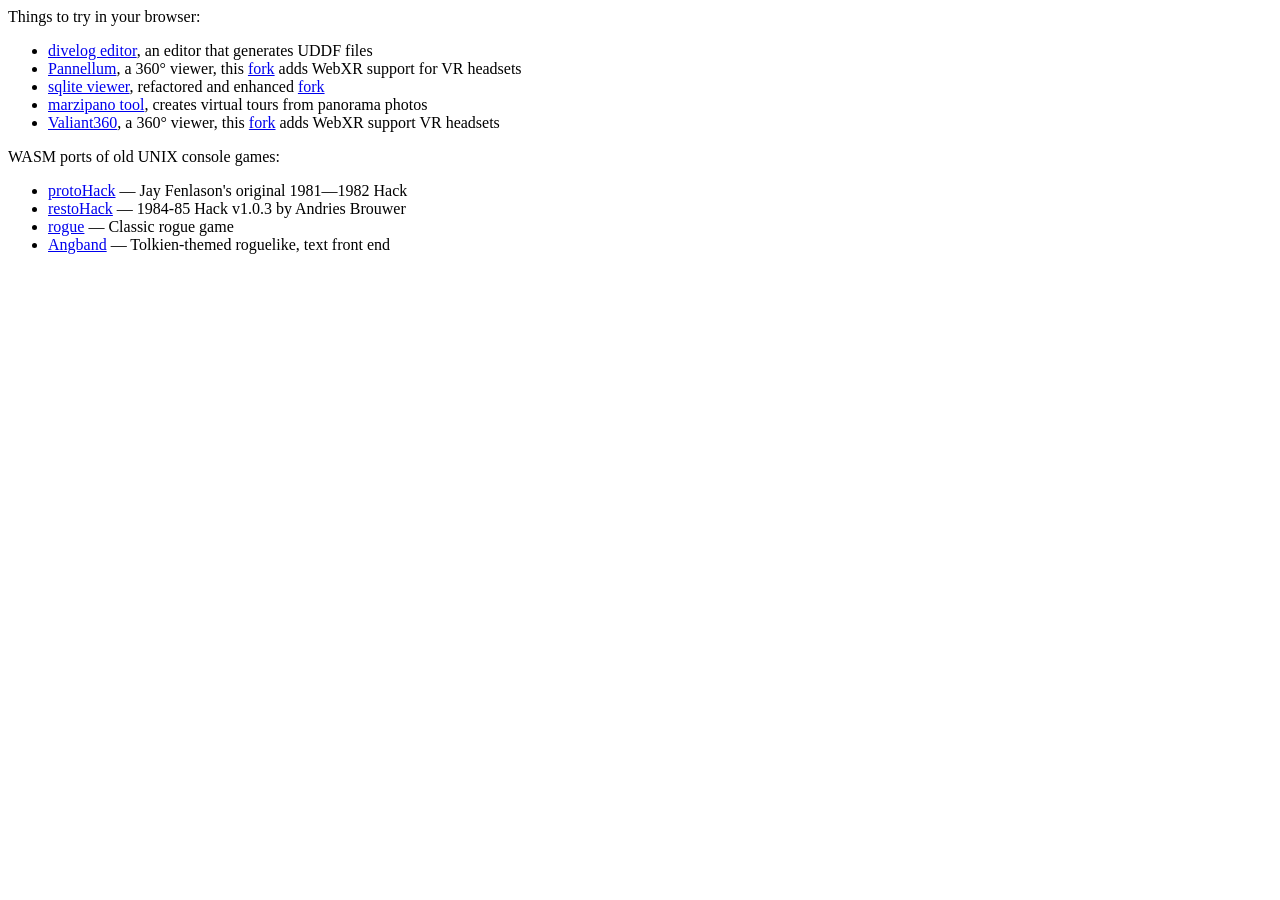
<file: index.html>
<!DOCTYPE html>
<html>
<body>
Things to try in your browser:
<ul>
<li><a href="divelog-editor/">divelog editor</a>, an editor that generates UDDF files</li>
<li><a href="pannellum/">Pannellum</a>, a 360° viewer, this <a href="https://github.com/mpetroff/pannellum">fork</a> adds WebXR support for VR headsets</li> 
<li><a href="sqlite-viewer/">sqlite viewer</a>, refactored and enhanced <a href="https://github.com/inloop/sqlite-viewer">fork</a></li>
<li><a href="marzipano-tool/">marzipano tool</a>, creates virtual tours from panorama photos</li>
<li><a href="Valiant360">Valiant360</a>, a 360° viewer, this <a href="https://github.com/flimshaw/Valiant360">fork</a> adds WebXR support VR headsets</li>
</ul>
WASM ports of old UNIX console games:
<ul>
<li><a href="protoHack">protoHack</a> &mdash; Jay Fenlason's original 1981—1982 Hack</li>
<li><a href="restoHack">restoHack</a> &mdash; 1984-85 Hack v1.0.3 by Andries Brouwer</li>
<li><a href="rogue-wasm">rogue</a> &mdash; Classic rogue game</li>
<li><a href="angband">Angband</a> &mdash; Tolkien-themed roguelike, text front end</li>
</ul>
</body>
</html>
</file>
